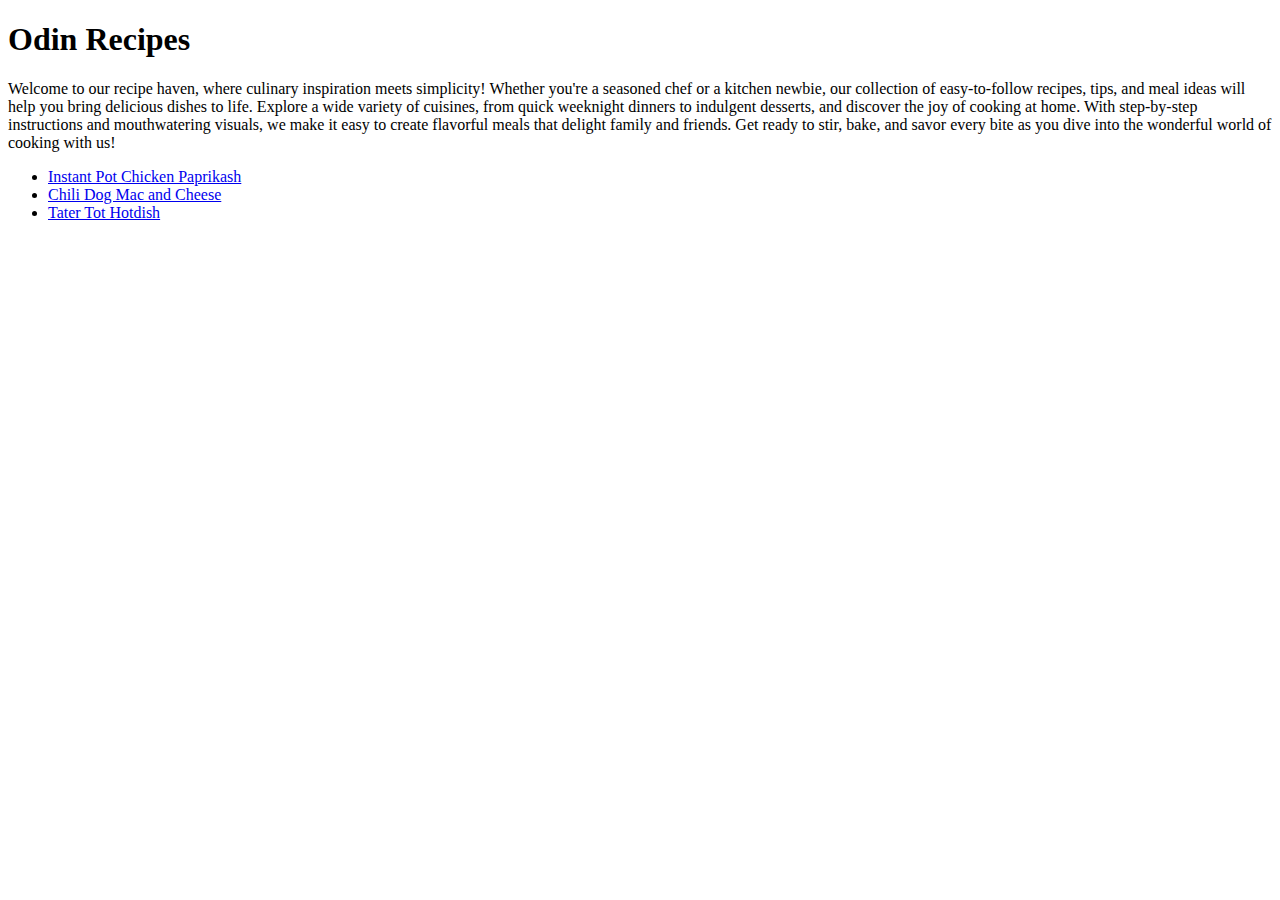
<file: index.html>
<!DOCTYPE html>
<html>

<head lang="en">
    <meta charset="UTF-8">
    <meta name="viewport" content="width=device-width, initial-scale=1.0">
    <title>Odin Recipes</title>
</head>

<body>
    <h1>Odin Recipes</h1>
    <p>Welcome to our recipe haven, where culinary inspiration meets simplicity! Whether you're a seasoned chef or a
        kitchen newbie, our collection of easy-to-follow recipes, tips, and meal ideas will help you bring delicious
        dishes to life. Explore a wide variety of cuisines, from quick weeknight dinners to indulgent desserts, and
        discover the joy of cooking at home. With step-by-step instructions and mouthwatering visuals, we make it easy
        to create flavorful meals that delight family and friends. Get ready to stir, bake, and savor every bite as you
        dive into the wonderful world of cooking with us!</p>
    <ul>
        <li>
            <a href="recipes/Instant Pot Chicken Paprikash.html">Instant Pot Chicken Paprikash</a>
        </li>
        <li>
            <a href="recipes/Chili Dog Mac and Cheese.html">Chili Dog Mac and Cheese</a>
        </li>
        <li>
            <a href="recipes/Tater Tot Hotdish.html">Tater Tot Hotdish</a>
        </li>
    </ul>

</body>

</html>
</file>
